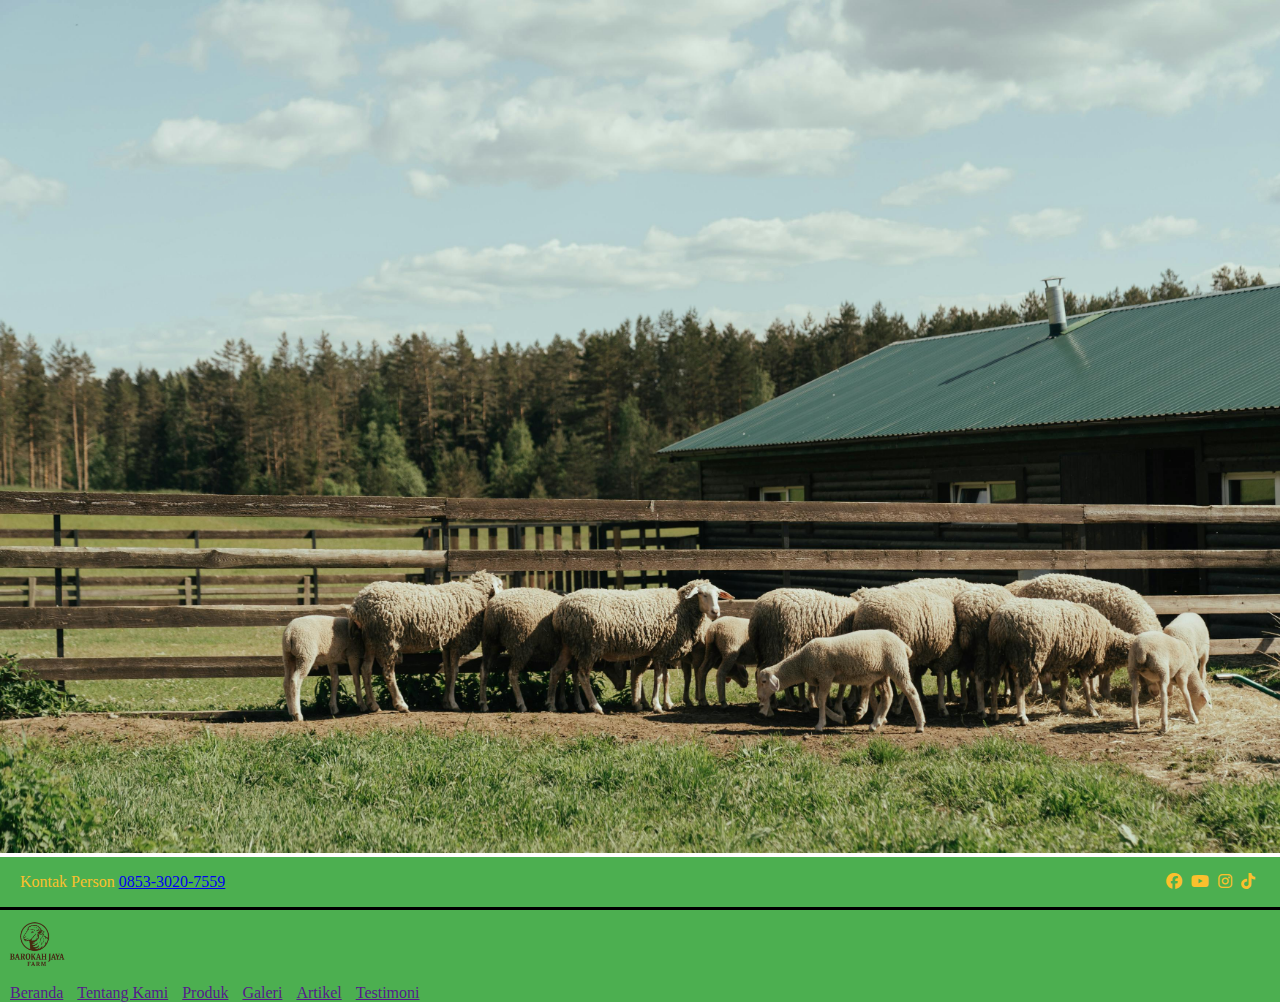
<file: coba.html>
<!DOCTYPE html>
<html lang="en">
<head>
    <meta charset="UTF-8">
    <meta name="viewport" content="width=device-width, initial-scale=1.0">
    <title>Document</title>
    <link rel="stylesheet" href="https://cdnjs.cloudflare.com/ajax/libs/font-awesome/6.4.0/css/all.min.css">
    <style>
        :root{
            --color-transparent:(#4CAF50)
        }
        body{
            padding: 0;
            margin: 0;
        }

        img{
            width: 100%;
            height: 100%; 
            object-fit: cover;
        }

        .header{
            display: flex;
            background-color: #4CAF50;
            justify-content: space-between;
            padding-right: 20px;
            padding-left: 20px;
            border-bottom: 3px solid black;
            color: #fbc02d;
        }

        .sosmed{
            align-self: center;

        }

        .sosmed i{
            margin-right: 5px;
        }

        .navigation img{
            max-width: 70px;
            max-height: 70px;
            justify-content: space-between;
        }

        nav{
            align-self: center;
        }

        nav a{
            margin-left: 10px;
        }

        .header .navigation{
            position: absolute;
        }

        .mix{
            background-color: #4CAF50;
        }
    </style>
</head>
<body>
    <div>
        <img src="../IMG/Pict Kambing.jpg" alt="">
        <div class="header">
            <p>Kontak Person <a href="tel:+62853-3020-7559">0853-3020-7559</a></p>
            <div class="sosmed">
                <i class="fab fa-facebook"></i> 
                <i class="fab fa-youtube"></i> 
                <i class="fab fa-instagram"></i> 
                <i class="fab fa-tiktok"></i> 
            </div>
        </div>
        <div class="mix">
            <div class="navigation">
            <img src="Pict Mbek Logo.png" alt="">
            <nav>
                <a href="">Beranda</a>
                <a href="">Tentang Kami</a>
                <a href="">Produk</a>
                <a href="">Galeri</a>
                <a href="">Artikel</a>
                <a href="">Testimoni</a>
            </nav>
        </div>
        </div>
        
    </div>
</body>
</html>
</file>
